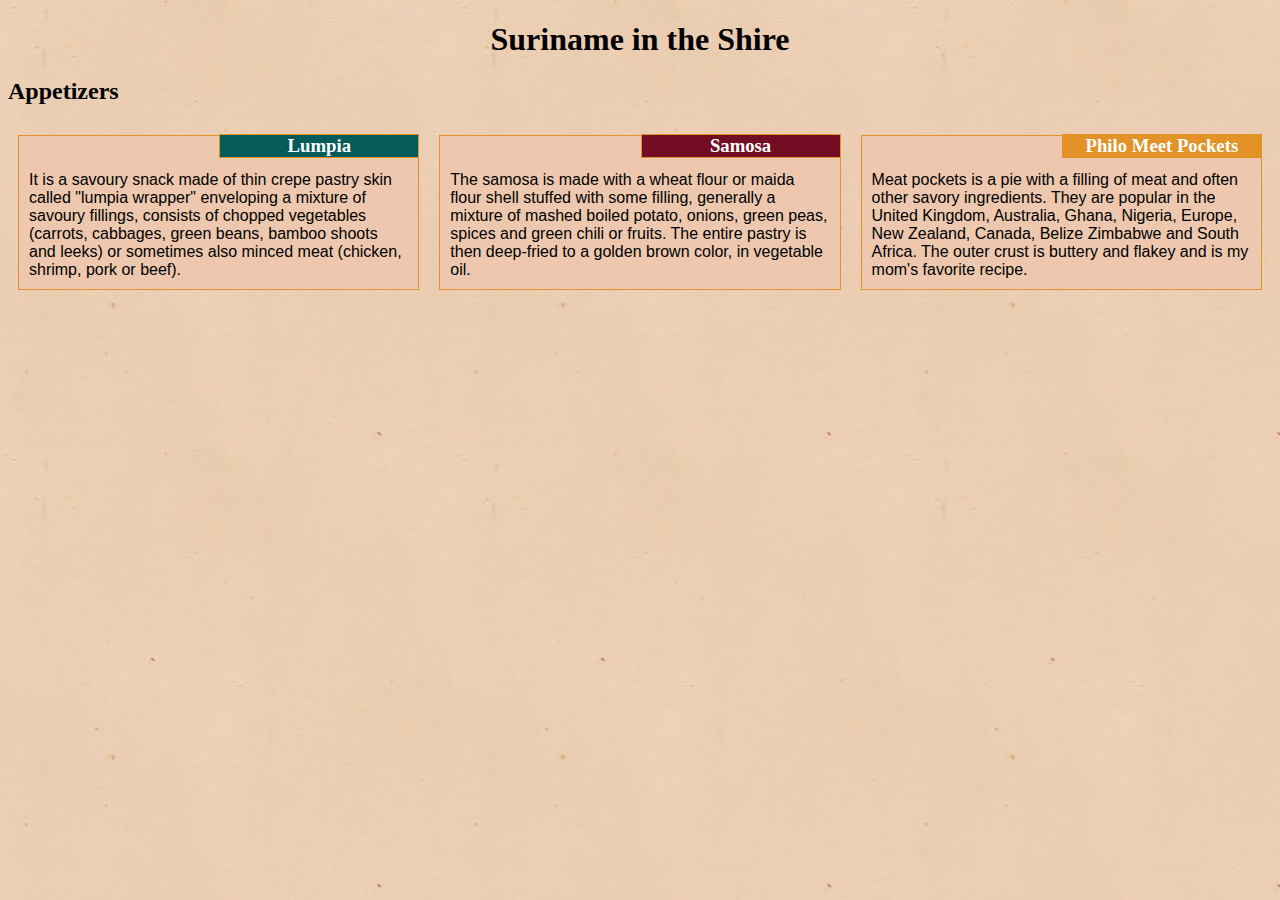
<file: module_2_solution/index.html>
<!DOCTYPE html>
<html>
<head>
<meta charset="utf-8">
<meta name="viewport" content="width=device-width, initial-scale=1">
<link rel="stylesheet" type="text/css" href="style.css">

<title>Module 2 Assignment 1</title>

</head>
<body>
<h1>Suriname in the Shire</h1>
  <h2>Appetizers</h1>

<div class="row">
  <div class="box col-lg-4 col-md-6 col-sm-1"><section>It is a savoury snack made of thin crepe pastry skin called "lumpia wrapper" enveloping a mixture of savoury fillings, consists of chopped vegetables (carrots, cabbages, green beans, bamboo shoots and leeks) or sometimes also minced meat (chicken, shrimp, pork or beef).</section><h3 class="title1">Lumpia</h3></div>
  <div class="box col-lg-4 col-md-6 col-sm-1"><section>The samosa is made with a wheat flour or maida flour shell stuffed with some filling, generally a mixture of mashed boiled potato, onions, green peas, spices and green chili or fruits. The entire pastry is then deep-fried to a golden brown color, in vegetable oil.</section><h3 class="title2">Samosa</h3></div>
  <div class="box col-lg-4 col-md-12 col-sm-1"><h3 class="title3">Philo Meet Pockets</h3><section> Meat pockets is a pie with a filling of meat and often other savory ingredients. They are popular in the United Kingdom, Australia, Ghana, Nigeria, Europe, New Zealand, Canada, Belize Zimbabwe and South Africa. The outer crust is buttery and flakey and is my mom's favorite recipe. </section></div>
</div>


</body>
</html>
</file>
<file: module_2_solution/style.css>
/********** Base styles **********/
* {
  box-sizing: border-box;
}


h1 {
  margin-bottom: 15px;
  text-align: center;
}



 .title1{
  background: #055b59;
 }
 .title2{
  background: #720d24;
 }
 .title3{
  background: #e29226;
 }

section{
  margin: 10px;
  font-family: Helvetica;
  color: white;
  padding: 35px 10px 10px 10px;
  color: black;
  background-color: #edc8ae;
  border: 1px solid #e29226;



}

h3{
    
    color: white;
    width: 200px;
    border: 1px solid #e29226;
    position: absolute;
    top:-10px;
    right:10px;
    text-align: center;
 
  
 }

body {
  background-image: url("./images/background.jpg");
}
/* Simple Responsive Framework. */
.row {
  width: 100%;
      display: table;


}



/********** Large devices only **********/
@media (min-width: 992px) {
  .col-lg-1, .col-lg-2, .col-lg-3, .col-lg-4, .col-lg-5, .col-lg-6, .col-lg-7, .col-lg-8, .col-lg-9, .col-lg-10, .col-lg-11, .col-lg-12 {
    float: left;
    position: relative;
            display: block;

  }
  .col-lg-1 {
    width: 8.33%;
  }
  .col-lg-2 {
    width: 16.66%;
  }
  .col-lg-3 {
    width: 25%;
  }
  .col-lg-4 {
    width: 33.33%;
  }
  .col-lg-5 {
    width: 41.66%;
  }
  .col-lg-6 {
    width: 50%;
  }
  .col-lg-7 {
    width: 58.33%;
  }
  .col-lg-8 {
    width: 66.66%;
  }
  .col-lg-9 {
    width: 74.99%;
  }
  .col-lg-10 {
    width: 83.33%;
  }
  .col-lg-11 {
    width: 91.66%;
  }
  .col-lg-12 {
    width: 100%;
  }
}
/********** Medium devices only **********/
@media (min-width: 767px) and (max-width: 991px) {
  .col-md-1, .col-md-2, .col-md-3, .col-md-4, .col-md-5, .col-md-6, .col-md-7, .col-md-8, .col-md-9, .col-md-10, .col-md-11, .col-md-12 {
    float: left;
    position: relative;
                display: block;


 }
  .col-md-1 {
    width: 8.33%;
  }
  .col-md-2 {
    width: 16.66%;
  }
  .col-md-3 {
    width: 25%;
  }
  .col-md-4 {
    width: 33.33%;
  }
  .col-md-5 {
    width: 41.66%;
  }
  .col-md-6 {
    width: 50%;
  }
  .col-md-7 {
    width: 58.33%;
  }
  .col-md-8 {
    width: 66.66%;
  }
  .col-md-9 {
    width: 74.99%;
  }
  .col-md-10 {
    width: 83.33%;
  }
  .col-md-11 {
    width: 91.66%;
  }
  .col-md-12 {
    width: 100%;
  }
}
  /********** Small devices only **********/
@media  (max-width: 766px) {
  .col-sm-1, .col-sm-2, .col-sm-3, .col-sm-4, .col-sm-5, .col-sm-6, .col-sm-7, .col-sm-8, .col-sm-9, .col-sm-10, .col-sm-11, .col-sm-12 {
    position: relative;
                display: block;




  }
  .col-sm-1 {
    width: 100%;
  }
  
  .col-sm-12 {
    width: 100%;
  }
}
</file>
